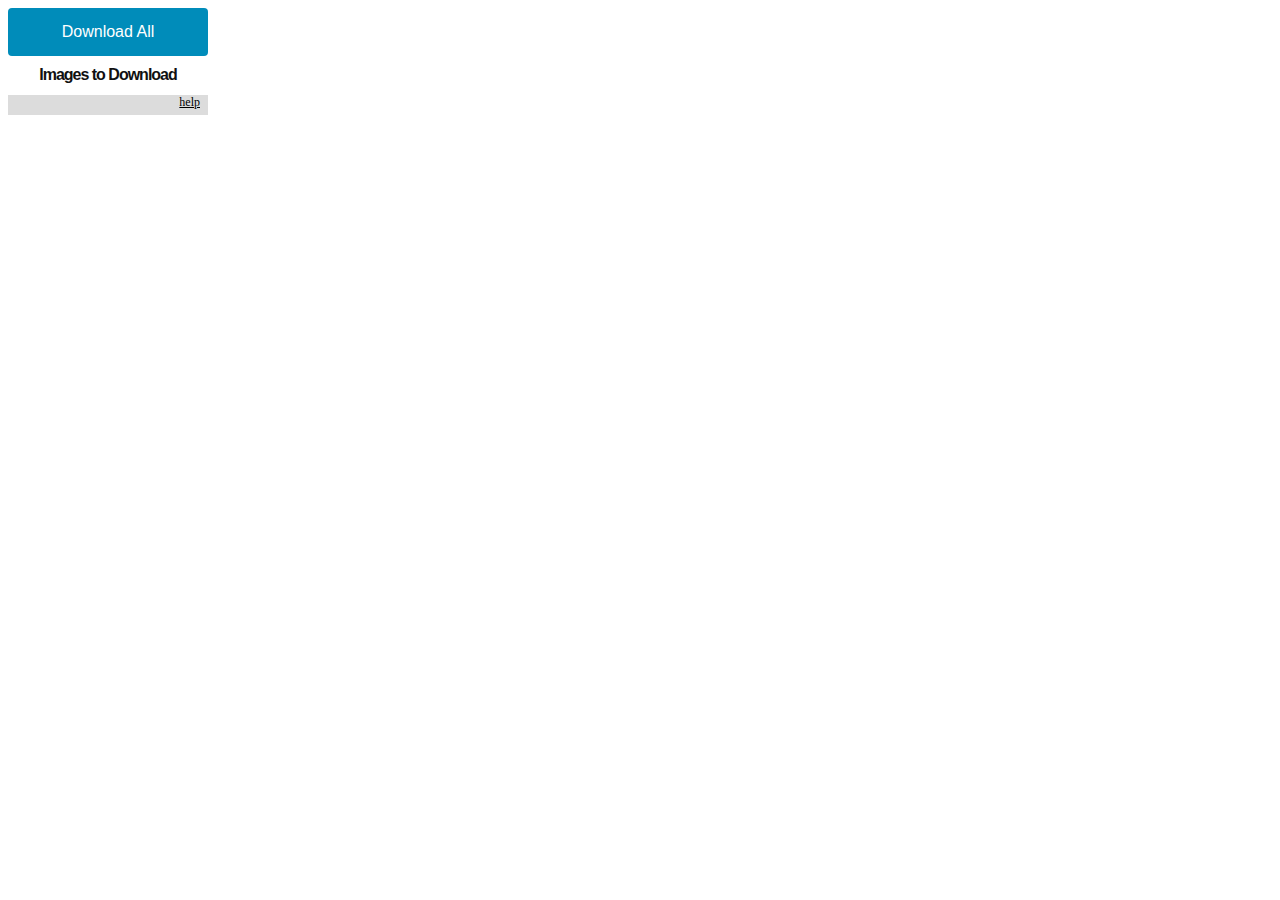
<file: popup/index.html>
<html>
    <head>
        <link rel="stylesheet" href="style.css" />
        <script src="../jquery-3.4.1.min.js"></script>
        <script src="popup.js"></script>
    </head>
    <body>
        <div class="container">
            <button id="download_all" class="btn">Download All</button>
            <h1>Images to Download</h1>
            <div class="gallery">
            </div>
        </div>
        <div class="footer">
            <p class="help">help</p>
        </div>     
    </body>
</html>
</file>
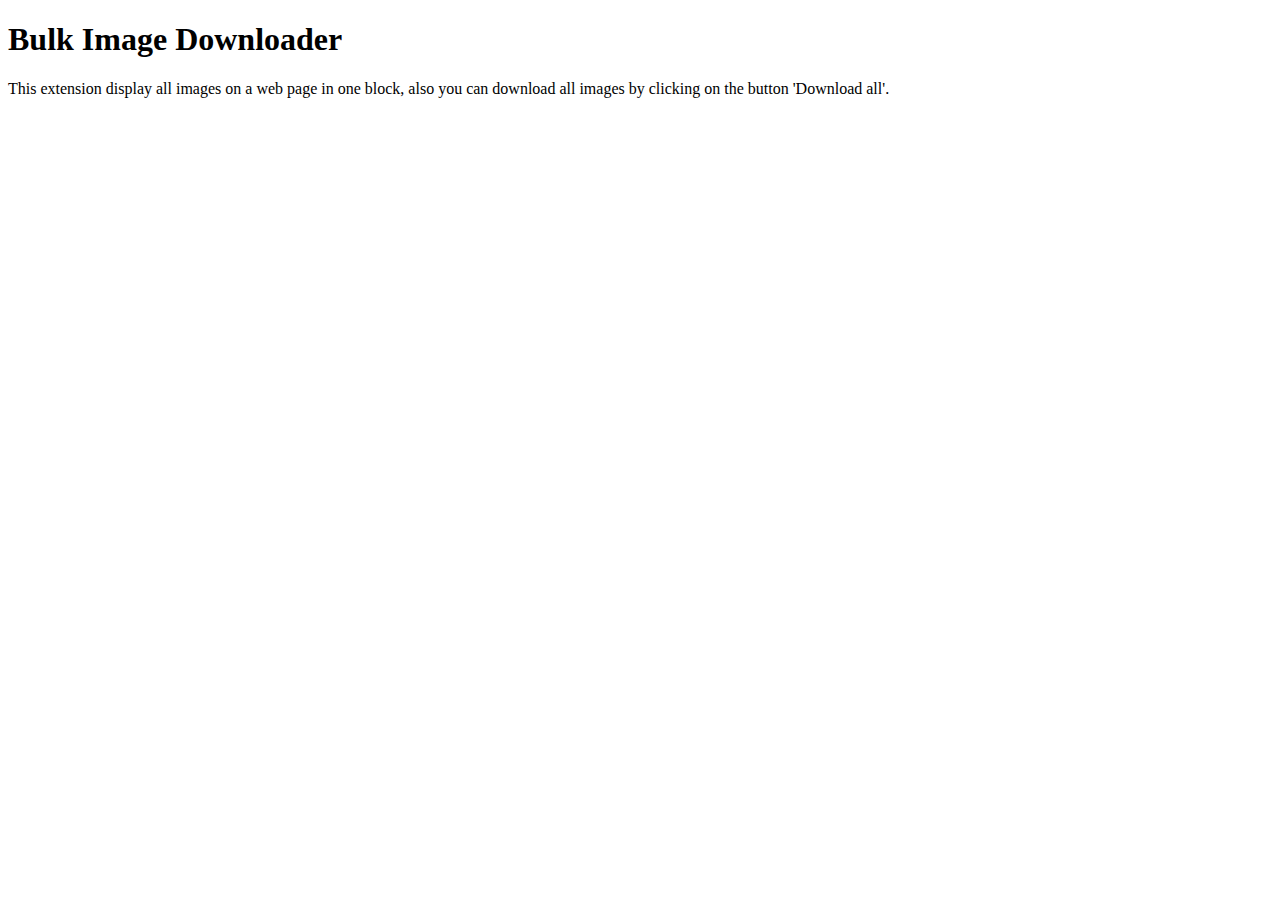
<file: popup/help.html>
<!DOCTYPE html>
<html lang="en">
<head>
    <meta charset="UTF-8">
    <meta name="viewport" content="width=device-width, initial-scale=1.0">
    <title>Bulk Image Downloader</title>
</head>
<body>
    <h1>Bulk Image Downloader</h1>
    <p>
       This extension display all images on a web page in one block, also you can download all images by clicking on the button 'Download all'.
    </p>
</body>
</html>
</file>
<file: popup/style.css>
body {
    display: inline-block;
    width: 200;
    background-color: white;
}
  
  img {
    width: 100%;
    height: 100%;
  }

  button {
    background-color: #008CBA;
    border: none;
    color: white;
    padding: 15px 32px;
    text-align: center;
    text-decoration: none;
    display: inline-block;
    font-size: 16px;
    border-radius: 4px;
    width: 100%;
    cursor: pointer;
  }

  h1 { color: #111; font-family: 'Helvetica Neue', sans-serif; font-size: 16px; font-weight: bold; letter-spacing: -1px; line-height: 1; text-align: center; }


  .footer {
    position: sticky;
    height: 20px;
    left: 0;
    bottom: 0;
    width: 100%;
    background-color: gainsboro;
    text-decoration: underline;
    font-size: 12px;
    color: black;
    text-align: right;
    text-align-last: right;
  }

  .box {
    width: 110%;
    height: 110px;
    border: 4px solid powderblue;
}

.help {
   margin-right: 8px;
   cursor: pointer;
}
</file>
